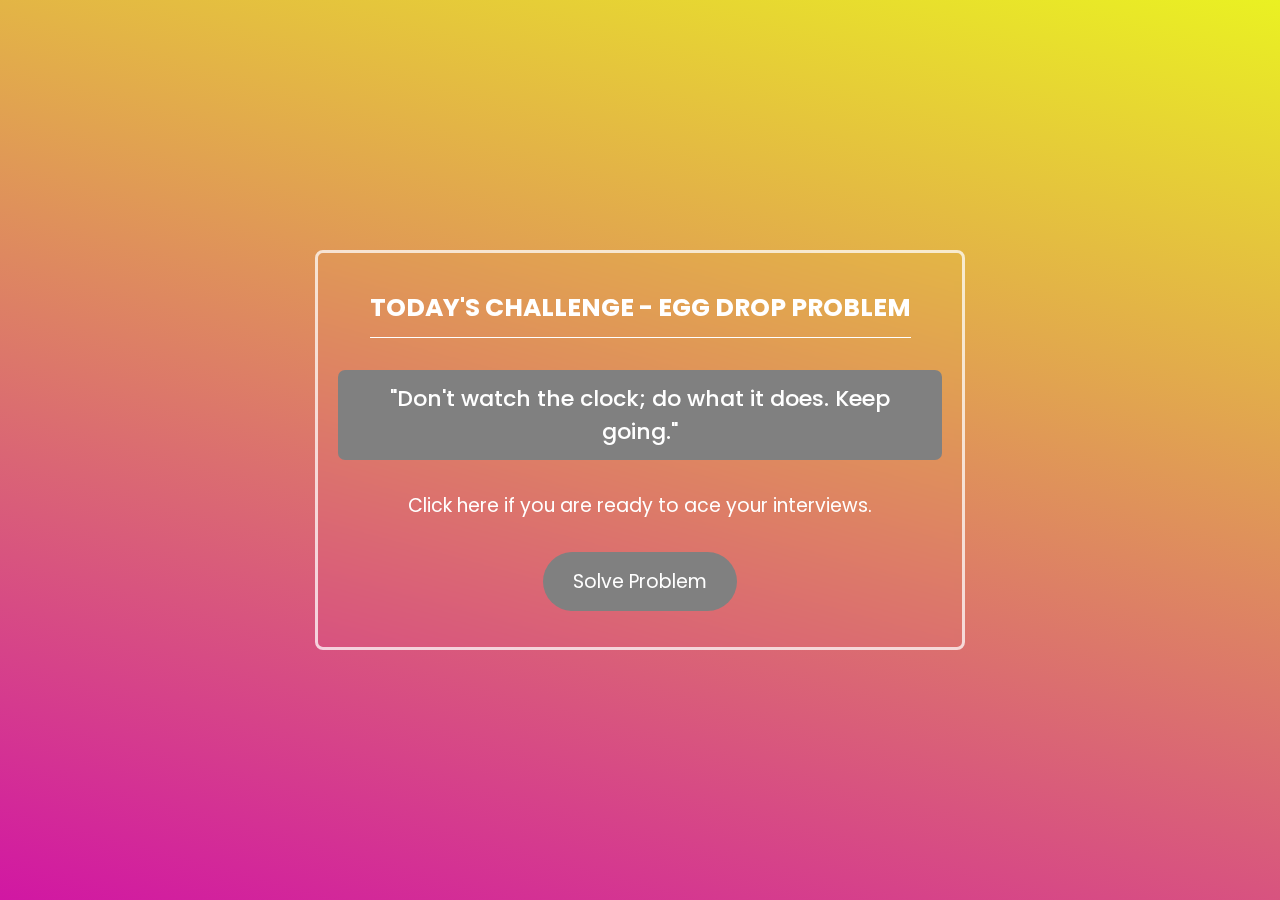
<file: main.html>
<!DOCTYPE html>
<html>
    <head>
        <link rel="stylesheet" href="popup.css">
    </head>
    <body>
        <div class="popup-container">
           <div class="popup">
                <h2 class="problem-title">Today's Challenge - Egg Drop Problem</h2>
                <div class="quote">
                    "Don't watch the clock; do what it does. Keep going."
                </div>
                <p>Click here if you are ready to ace your interviews.</p>
                <button class="problem-btn">Solve Problem</button>
           </div> 
        </div>
    </body>
</html>
</file>
<file: popup.css>
@import url('https://fonts.googleapis.com/css2?family=Poppins:wght@400;500;600&display=swap');
* {
    box-sizing: border-box;
    margin: 0;
    padding: 0;
    font-family: "Poppins", sans-serif;
}

.popup-container {
    display: flex;
    align-items: center;
    justify-content: center;
    height: 100vh;
    background: linear-gradient(15deg,#d117a3, #EAF122);
}

.popup {
    width: 650px;
    height: 400px;
    /* background: white; */
    background: transparent; 
    border: 3px solid rgba(255, 255, 255, 0.733);
    backdrop-filter: blur(5px);
    color: white;
    border-radius: 8px;
    display: flex;
    flex-direction: column;
    align-items: center;
    justify-content: space-around;
    /* transform: translate(-50%, -50%) scale(1); */
    padding: 20px; 
}

.popup h2 {
    margin: 0;
    padding-bottom: 10px;
    border-bottom: 1.5px solid white;
    font-size: 25px;
    text-align: center; 
    text-transform: uppercase;
}

.popup .quote {
    background: gray;
    color: white; /* Add text color for readability */
    text-align: center; /* Center the text */
    padding: 12px; /* Add padding for better spacing */
    font-size: 22px;
    font-weight: 500;
    border-radius: 7px;
}

.popup p {
    font-size: 19px;
    text-align: center;
}

.popup .problem-btn {
    background: grey;
    color: white;
    border: none;
    font-size: 19px;
    padding: 15px 30px;
    border-radius: 50px;
    cursor: pointer;
    transition: background 0.9s;
}

.popup .problem-btn:hover {
    background: #6B005B;
}
</file>
